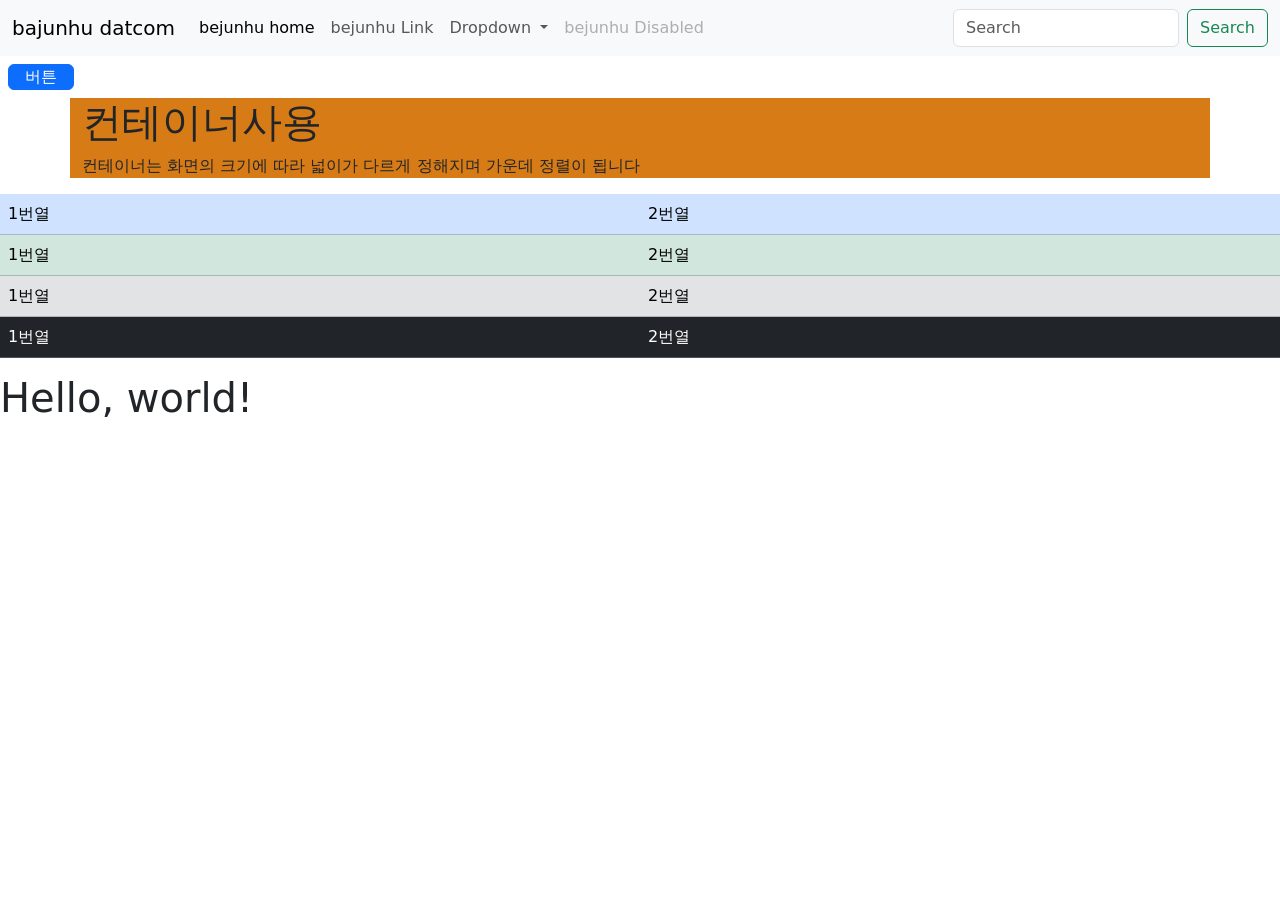
<file: 20260311/index.html>
<!doctype html>
<html lang="en">

<head>
  <meta charset="utf-8">
  <meta name="viewport" content="width=device-width, initial-scale=1">
  <title>Bootstrap demo</title>
  <link href="https://cdn.jsdelivr.net/npm/bootstrap@5.3.8/dist/css/bootstrap.min.css" rel="stylesheet"
  integrity="sha384-sRIl4kxILFvY47J16cr9ZwB07vP4J8+LH7qKQnuqkuIAvNWLzeN8tE5YBujZqJLB" crossorigin="anonymous">
</head>

<body>
  <nav class="navbar navbar-expand-lg bg-body-tertiary">
    <div class="container-fluid">
      <a class="navbar-brand" href="#">bajunhu datcom</a>
      <button class="navbar-toggler" type="button" data-bs-toggle="collapse" data-bs-target="#navbarSupportedContent"
        aria-controls="navbarSupportedContent" aria-expanded="false" aria-label="Toggle navigation">
        <span class="navbar-toggler-icon"></span>
      </button>
      <div class="collapse navbar-collapse" id="navbarSupportedContent">
        <ul class="navbar-nav me-auto mb-2 mb-lg-0">
          <li class="nav-item">
            <a class="nav-link active" aria-current="page" href="https://www.naver.com">bejunhu home</a>
          </li>
          <li class="nav-item">
            <a class="nav-link" href="#">bejunhu Link</a>
          </li>
          <li class="nav-item dropdown">
            <a class="nav-link dropdown-toggle" href="#" role="button" data-bs-toggle="dropdown" aria-expanded="false">
              Dropdown
            </a>
            <ul class="dropdown-menu">
              <li><a class="dropdown-item" href="#">Action</a></li>
              <li><a class="dropdown-item" href="#">Another action</a></li>
              <li>
                <hr class="dropdown-divider">
              </li>
              <li><a class="dropdown-item" href="#">Something else here</a></li>
            </ul>
          </li>
          <li class="nav-item">
            <a class="nav-link disabled" aria-disabled="true">bejunhu Disabled</a>
          </li>
        </ul>
        <form class="d-flex" role="search">
          <input class="form-control me-2" type="search" placeholder="Search" aria-label="Search" />
          <button class="btn btn-outline-success" type="submit">Search</button>
        </form>
      </div>
    </div>
  </nav>
  <div>
    <button class="btn btn-primary" style="margin: 0.5rem;padding: 0 1rem;">버튼</button>
  </div>
  <div class="container" style="background-color: rgb(214,123,21);">
    <h1>컨테이너사용</h1>
    <p>컨테이너는 화면의 크기에 따라 넓이가 다르게 정해지며 가운데 정렬이 됩니다</p>
  </div>
  <div>
    <table class="table">
      <tr class="table-primary">
        <td>1번열</td>
        <td>2번열</td>
      </tr>
      <tr class="table-success">
        <td>1번열</td>
        <td>2번열</td>
      </tr>
      <tr class="table-secondary">
        <td>1번열</td>
        <td>2번열</td>
      </tr>
      <tr class="table-dark">
        <td>1번열</td>
        <td>2번열</td>
      </tr>
    </table>
  </div>
  <h1>Hello, world!</h1>
  <script src="https://cdn.jsdelivr.net/npm/bootstrap@5.3.8/dist/js/bootstrap.bundle.min.js"
    integrity="sha384-FKyoEForCGlyvwx9Hj09JcYn3nv7wiPVlz7YYwJrWVcXK/BmnVDxM+D2scQbITxI"
    crossorigin="anonymous"></script>
</body>
     <a href="ex01.html"

</html>
</file>
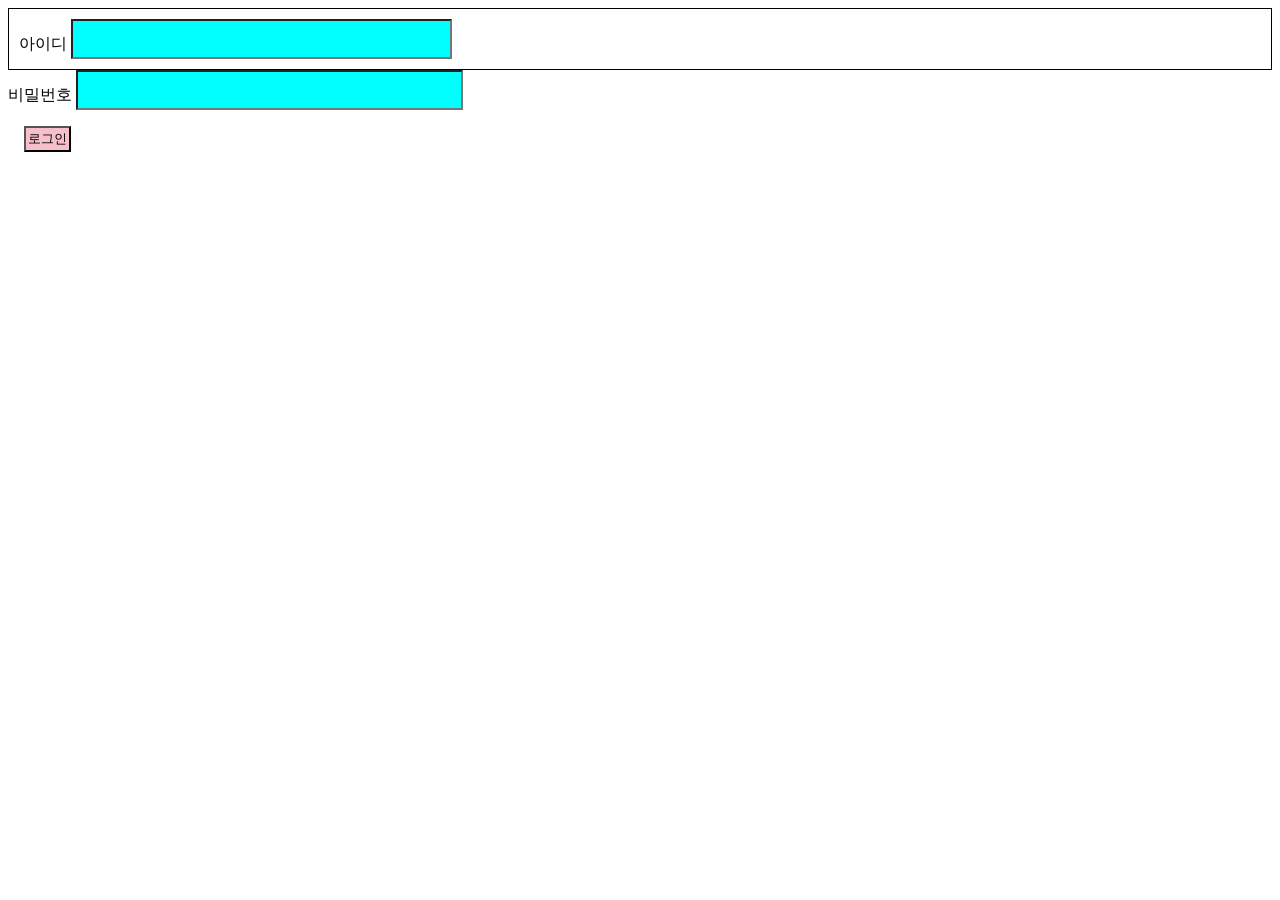
<file: 20260309/login.html>
<!DOCTYPE html>
<html lang="en">
<head>
    <meta charset="UTF-8">
    <meta name="viewport" content="width=device-width, initial-scale=1.0">
    <title>Document</title>
    <style>
        input{
            background-color: aqua;
            width: 30%;
            font-size: 30px;
        }
        .mydiv{
            border:1px solid black;
            padding: 10px
        }
        button{
            color: black;
            background-color: rgb(246,192,203);
            margin: 1rem;
            padding: 2px;
            cursor: pointer;
            
        }
        button:hover{
            background-color: red;
        }
    </style>
</head>
<body">
    <div class="mydiv">
        <label for="aa">아이디</label>
        <input type="text" name="" id="aa">
    </div>
    <div>
        <label for="bb">비밀번호</label>
        <input type="password" name="" id="bb">
    </div>
    <button>로그인</button>
</body>
</html>
</file>
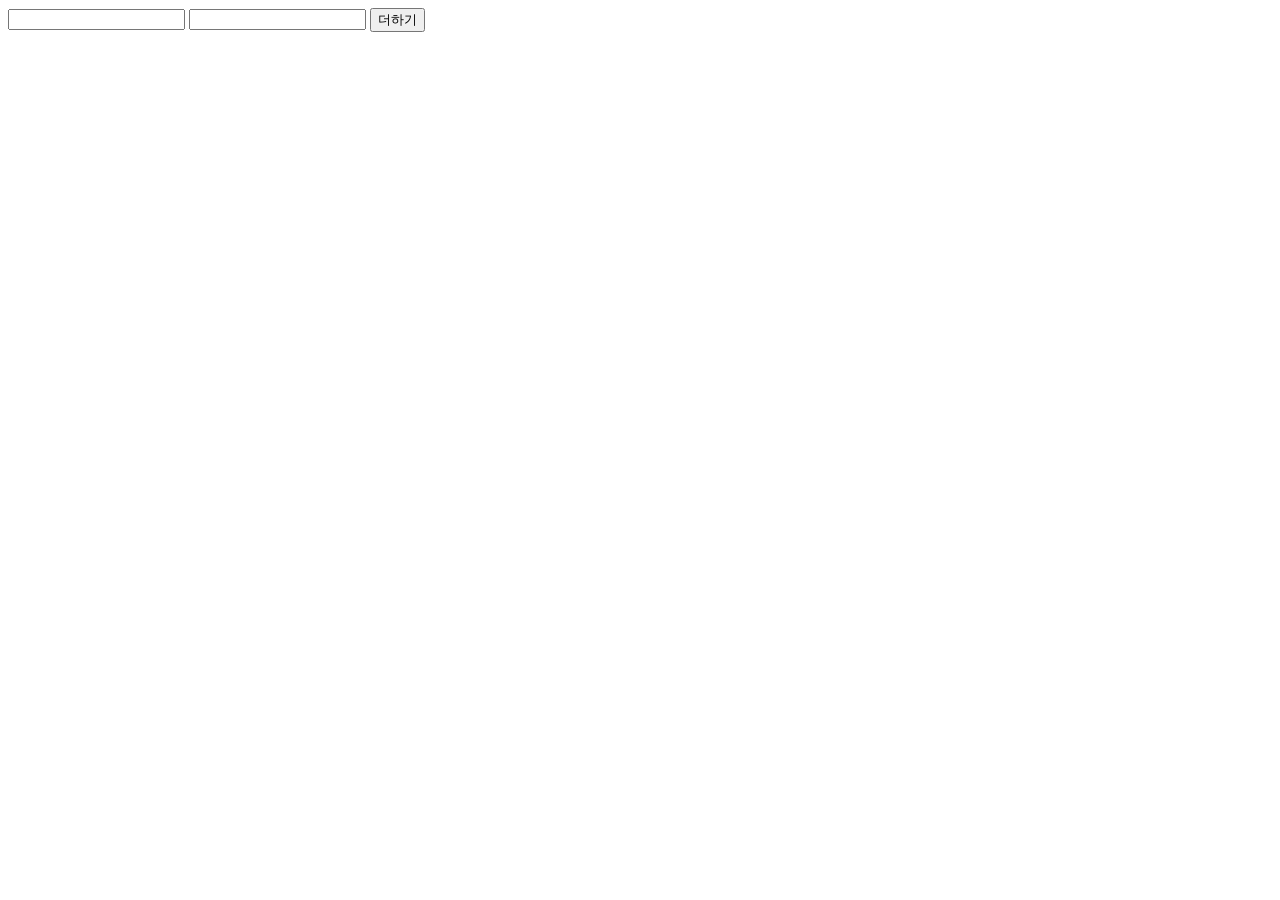
<file: 20260311/ex07.html>
<!DOCTYPE html>
<html lang="en">

<head>
    <meta charset="UTF-8">
    <meta name="viewport" content="width=device-width, initial-scale=1.0">
    <title>Document</title>
</head>

<body>
    <input type="text" name="" id="num1">
    <input type="text" name="" id="num2">
    <button id="" sum>더하기</button>
    <divid="print">
        </div>
</body>

</html>
<script>
    document.getElementById('sum').oneclick = function(){
        var result =
            Number(document.getElementById('num1').value)
            + Number(document.getElementById('num2').value);
        console.log(result);
        document.getElementById('print').textContent = result;
    }
</script>
</file>
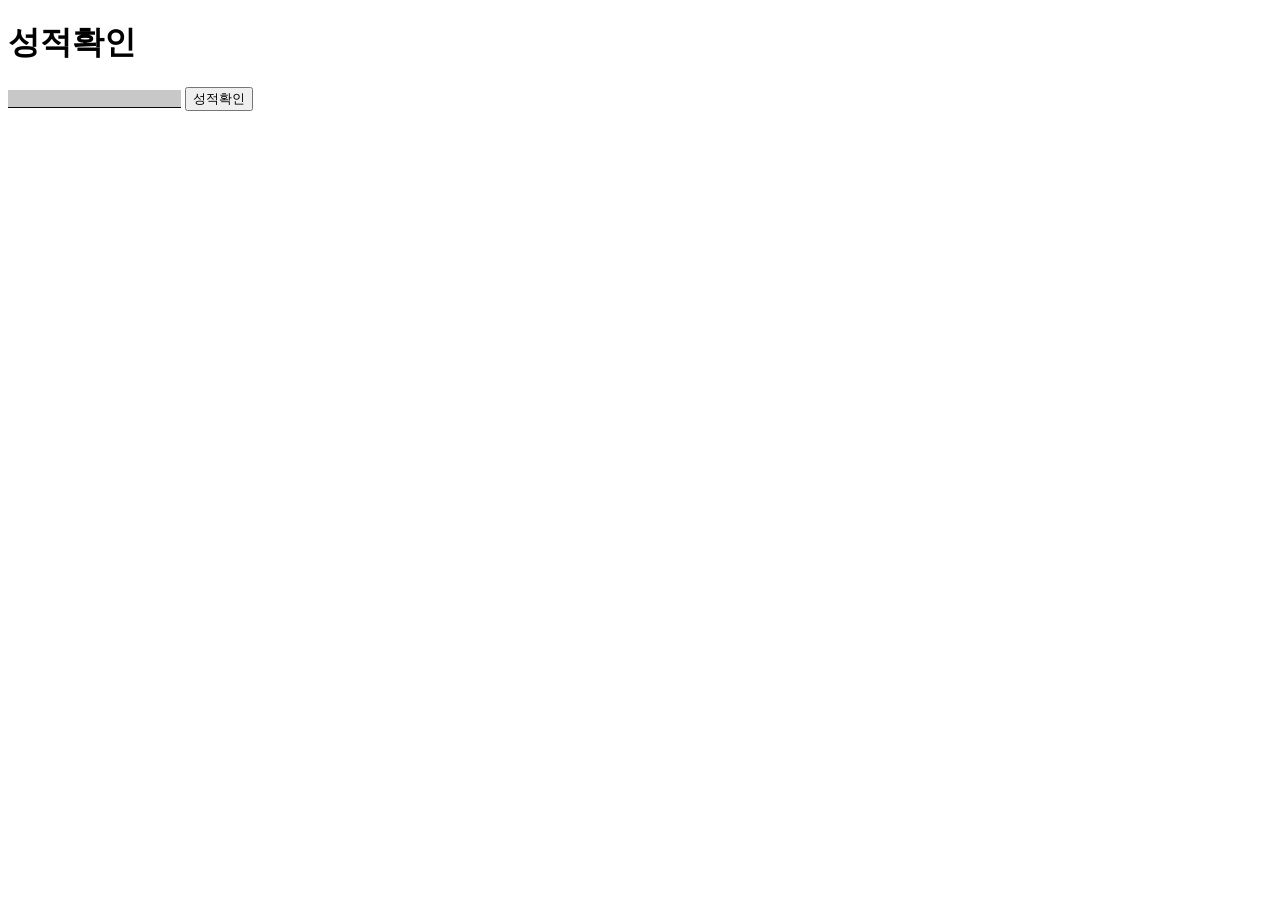
<file: 20260325/ex01.html>
<!DOCTYPE html>
<html lang="en">
<head>
    <meta charset="UTF-8">
    <meta name="viewport" content="width=device-width, initial-scale=1.0">
    <title>Document</title>
    <style>
        #score{
            background-color: rgb(200,200,200);
            border: none; /* 테두리 선을 없애라 */
            border-bottom: 1px solid rgb(10,10,10); /* 밑에 선 */
        }
    </style>
</head>
<body>
    <h1>성적확인</h1>
    <!-- 90이상 100이하 A학점-->
    <input type="text" name="" id="score" value="">
    <button id="check">성적확인</button>
    <div id="print"></div>
</body>
</html>
<script>
    // button에는 onclick 속성 있음
    //input에는 value 속성 있음]
    //div,h1~h5 span에는 textcontent 속성있음
    document.getElementById('check').onclick = function(){
        const num = document.getElementById('score').value;
        if( num >=90 && num <=100){
            document.getElementById('print').textContent = "A학점";
            console.log('A학점')
        }
        else if( num >=80 && num <=89){
            document.getElementById('print').textContent = "B학점";
            console.log('B학점')
        }
        else if( num >=70 && num <=79){
            document.getElementById('print').textContent = "C학점";
            console.log('C학점')
        }
        else if( num >=60 && num <=69){
            document.getElementById('print').textContent = "D학점";
            console.log('D학점')
        }
        else if( num>=0 && num <=59){
            document.getElementById('print').textContent="F학점"
            console.log('F학점')
        }
        else{
            document.getElementById('print')
            throw new console.error();
            console.log('오류')
        }
    }
    
</script>
</file>
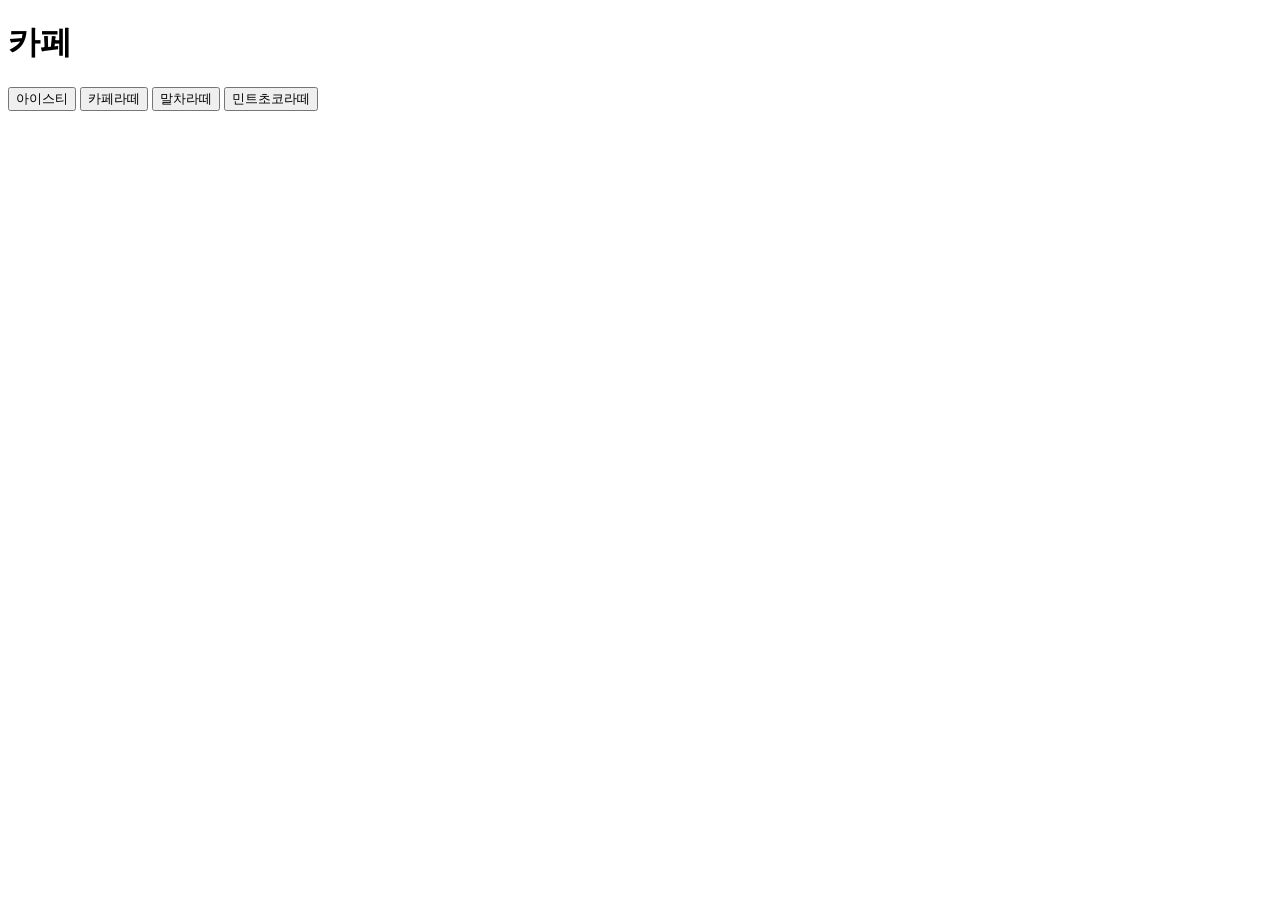
<file: 20260325/ex02.html>
<!DOCTYPE html>
<html lang="en">
<head>
    <meta charset="UTF-8">
    <meta name="viewport" content="width=device-width, initial-scale=1.0">
    <title>카페</title>
</head>
<body>
    <h1>카페</h1>
    <button id="ice">아이스티</button>
    <button id="latte">카페라떼</button>
    <button id="mal">말차라떼</button>
    <button id="mint">민트초코라떼</button>
    <div id="divice"></div>
    <div id="divlatte"></div>
    <div id="divmal"></div>
    <div id="divmint"></div>
</body>
</html>
<script>
    let ice=0;
    document.getElementById('ice').onclick = function(){
        ice++
        document.getElementById('divice').textContent = '아이스티'+ice+ '개입니다'
    }
    let latte=0;
    document.getElementById('latte').onclick = function(){
        latte++
        document.getElementById('divlatte').textContent = '카페라떼'+latte+'개입니다'
    }
    let mal=0;
    document.getElementById('mal').onclick = function(){
        mal++
        document.getElementById('divmal').textContent = '말차라떼'+mal+'개입니다'
    }
    let mint=0;
    document.getElementById('mint').onclick = function(){
        mint++
        document.getElementById('divmint').textContent = '민트초코라떼'+mint+'개입니다'
    }
</script>
</file>
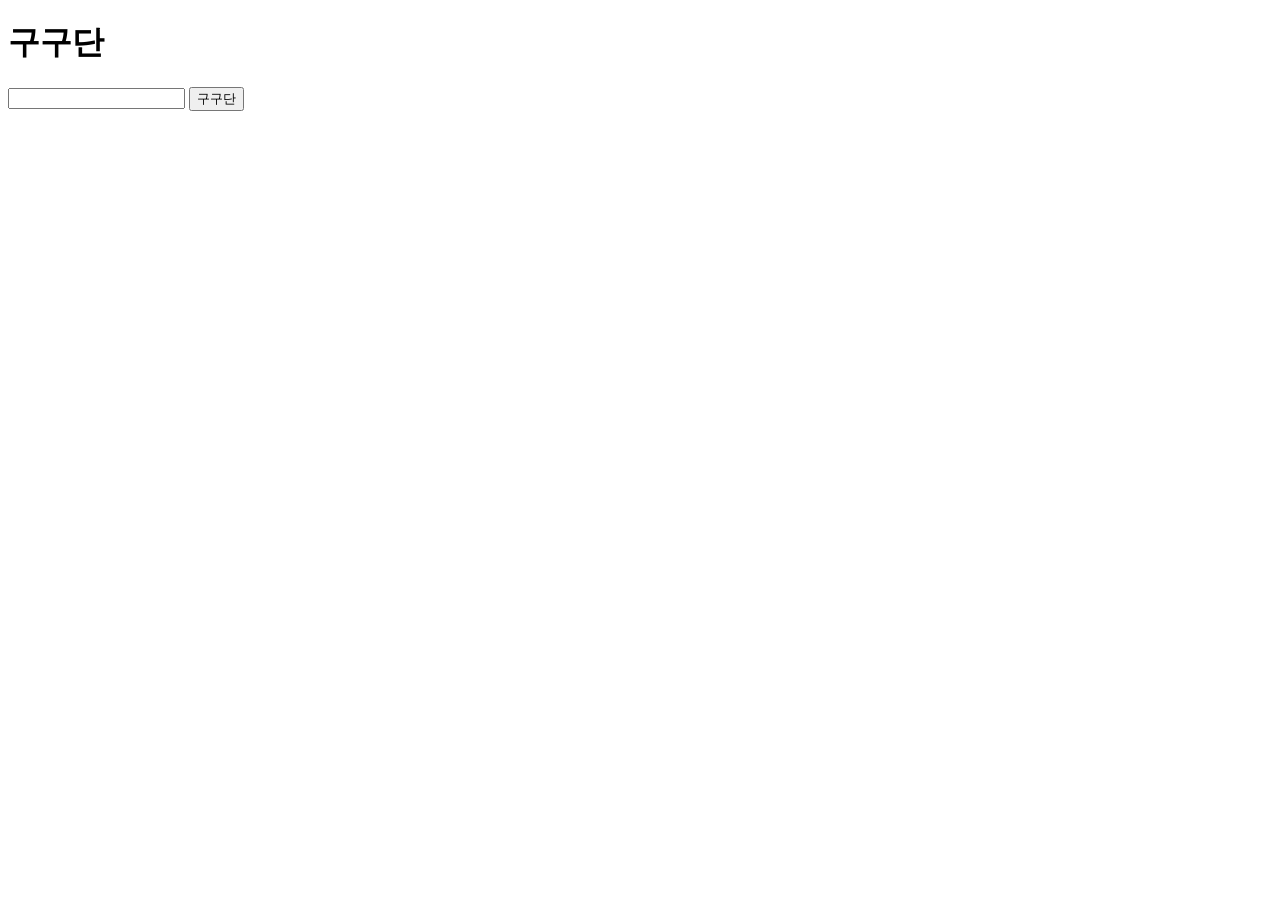
<file: 20260330/ex03.html>
<!DOCTYPE html>
<html lang="en">
<head>
    <meta charset="UTF-8">
    <meta name="viewport" content="width=device-width, initial-scale=1.0">
    <title>Document</title>
</head>


<body>
    <h1>구구단</h1>
    <input type="text"id='gugudan'>
    <button id="check">구구단</button>
    <div id="print"></div>
</body>

</html>
<script>
    document.getElementById('check').onclick=function(){
        const gugudan =document.getElementById('gugudan').value;//input태그 안에 있는 value(값)갖고오기
        const div = document.getElementById('print');//div태그 가져오기

        // input는 value 속성
        // button은 onclick속성
        //div,h1~h5는 textcontent,innerHTML 속성

        let result='';
        for(let i=1; i<10;i++){
            result=result+`${gugudan}*${i}=${gugudan*i}`+'<br/>';
        }
        div.innerHTML=result;
    }
</script>
</file>
